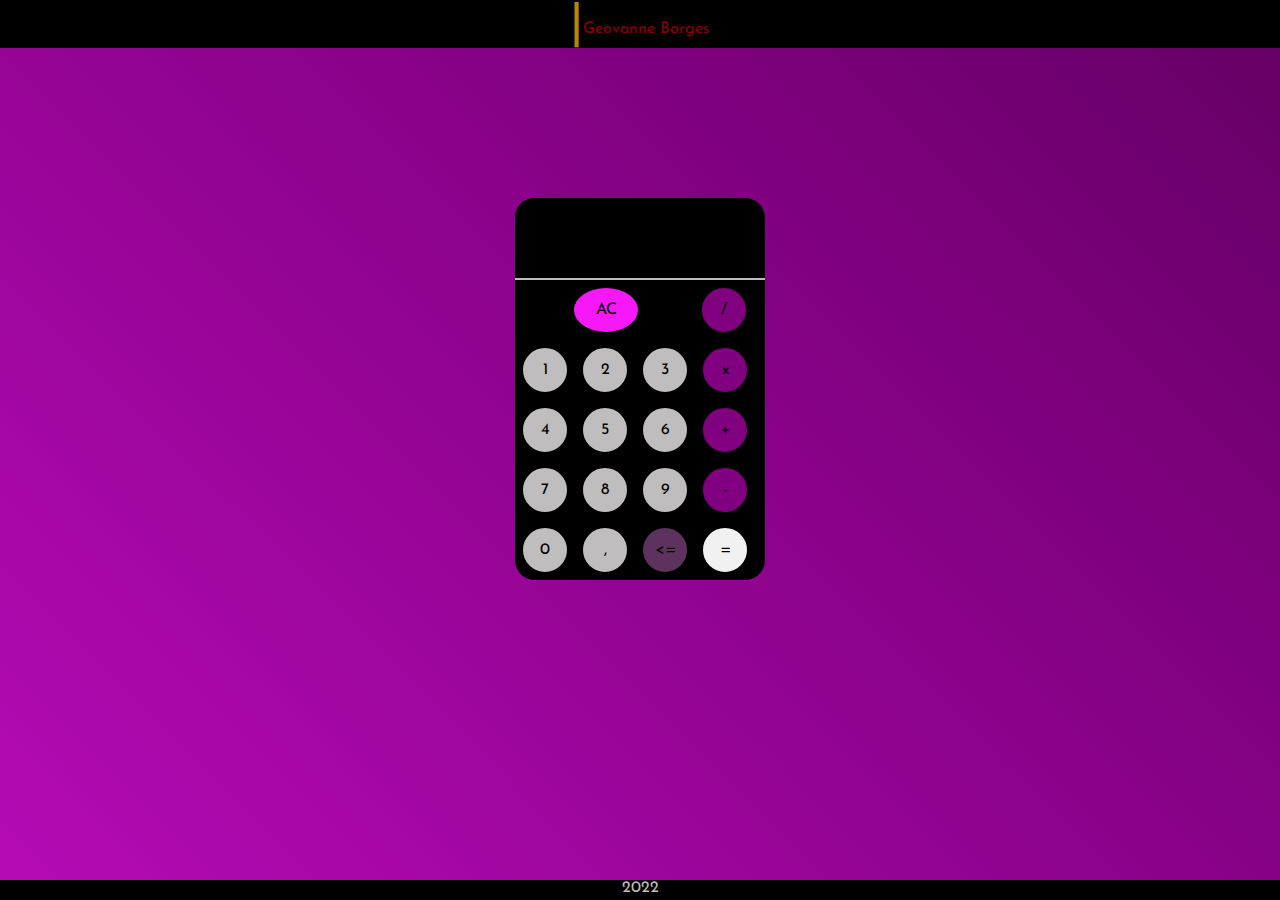
<file: index.html>
<!DOCTYPE html>
<html lang="pt-br">
<head>
    <meta charset="UTF-8">
    <meta http-equiv="X-UA-Compatible" content="IE=edge">
    <meta name="viewport" content="width=device-width, initial-scale=1.0">
    <link rel="stylesheet" href="style.css">
    <link rel="shortcut icon" href="calculator-technology-svgrepo-com.svg" type="image/x-icon">
    <link href="https://fonts.googleapis.com/css2?family=Comforter&display=swap" rel="stylesheet">
    
    <title>Calculadora</title>
    <style>
       @import url('https://fonts.googleapis.com/css2?family=Josefin+Sans&display=swap');

        </style>
</head>
<body class="gradiente">
    <header>
      <div class="barra">
        | <div class="nome"><a href="https://jovelino23.github.io/landingpage/"> Geovanne Borges</Br></a> </div>
    </div>
    </header>
    
    <main class="container-geral">
      

    <p class="result" id="resultado" > </p><hr style="border: 0.25px solid rgb(191, 189, 189);;">
    <section class="operacionais-horizontal">
        <button id="limpar" onclick="clean()">AC</button>
        <button  id="divisao" onclick="insert('/')">/</button>
       </section>
    
   
    <section class="numeros">
        <button  onclick="insert('1')">1</button>

        <button  onclick="insert('2')">2</button>
        
        <button  onclick="insert('3')">3</button>

        <button id="vezes"  onclick="insert('*')">x</button>

        <button  onclick="insert('4')">4</button>

        <button  onclick="insert('5')">5</button>

        <button  onclick="insert('6')">6</button>

        <button  id="mais" onclick="insert('+')">+</button>

        <button onclick="insert('7')">7</button>

        <button onclick="insert('8')">8</button>

        <button onclick="insert('9')">9</button>

        <button  id="menos"onclick="insert('-')">-</button>

        <button onclick="insert('0')">0</button>

        <button onclick="insert(',')">,</button>

        <button id="backspage"onclick="apagar()"><=</button>

        <button id="igual" onclick="conclui()">=</button>
     
    
   
       
    </section>
  </main>
<footer>2022</footer>
<script src="script.js"></script>
</body>
</html>
</file>
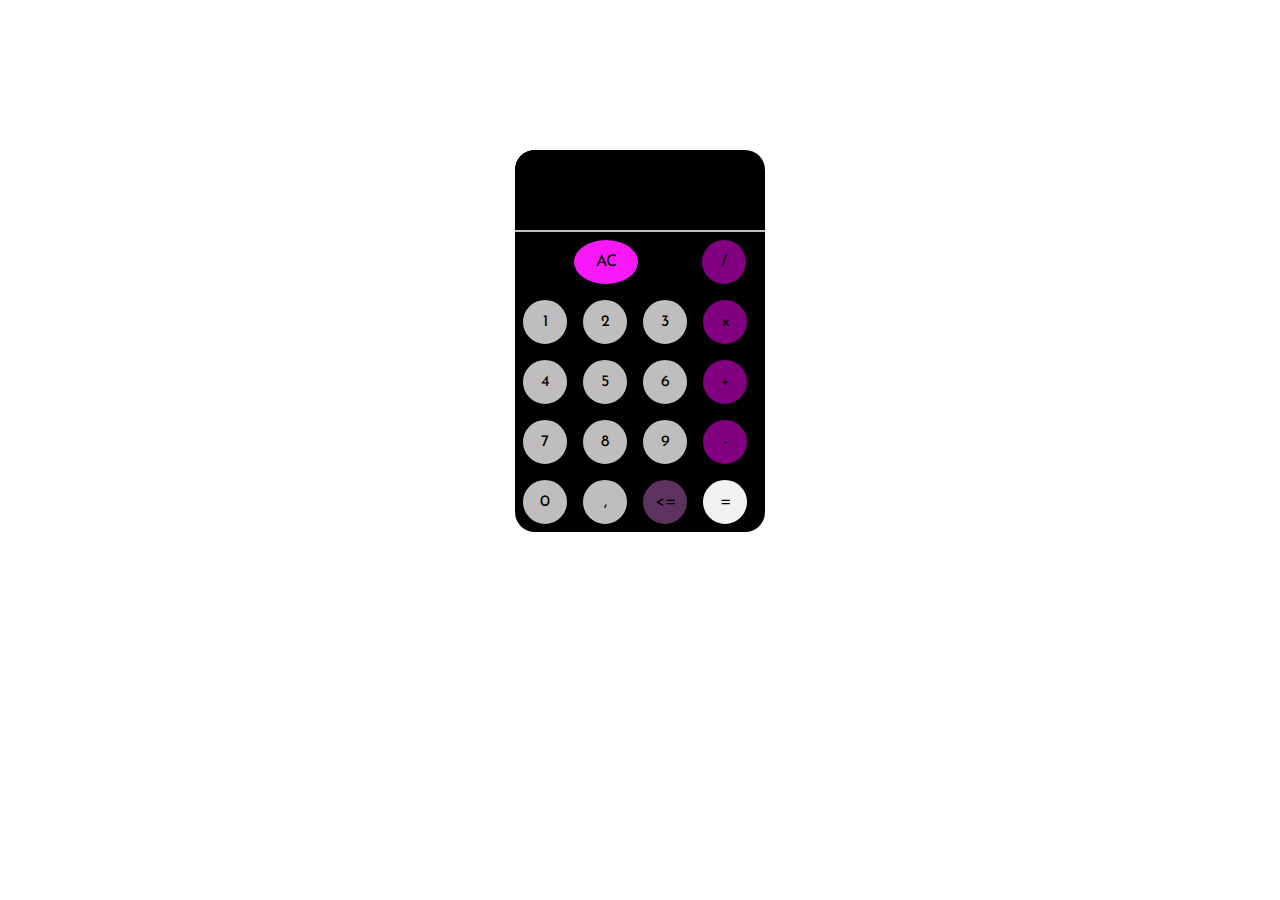
<file: calculadora.html>
<!DOCTYPE html>
<html lang="pt-br">
<head>
    <meta charset="UTF-8">
    <meta http-equiv="X-UA-Compatible" content="IE=edge">
    <meta name="viewport" content="width=device-width, initial-scale=1.0">
    <link rel="stylesheet" href="style.css">
    <link rel="shortcut icon" href="calculator-technology-svgrepo-com.svg" type="image/x-icon">
    <title>Calculadora</title>
    <style>
       @import url('https://fonts.googleapis.com/css2?family=Josefin+Sans&display=swap');
        </style>
</head>
<body>
    
    <div class="container-geral">

    <p class="result" id="resultado" > </p><hr style="border: 0.25px solid rgb(191, 189, 189);;">
    <section class="operacionais-horizontal">
        <button id="limpar" onclick="clean()">AC</button>
        <button  id="divisao" onclick="insert('/')">/</button>
       </section>
    
   
    <section class="numeros">
        <button  onclick="insert('1')">1</button>

        <button  onclick="insert('2')">2</button>
        
        <button  onclick="insert('3')">3</button>

        <button id="vezes"  onclick="insert('*')">x</button>

        <button  onclick="insert('4')">4</button>

        <button  onclick="insert('5')">5</button>

        <button  onclick="insert('6')">6</button>

        <button  id="mais" onclick="insert('+')">+</button>

        <button onclick="insert('7')">7</button>

        <button onclick="insert('8')">8</button>

        <button onclick="insert('9')">9</button>

        <button  id="menos"onclick="insert('-')">-</button>

        <button onclick="insert('0')">0</button>

        <button onclick="insert(',')">,</button>

        <button id="backspage"onclick="apagar()"><=</button>

        <button id="igual" onclick="conclui()">=</button>
     
    
   
       
    </section>
</div>
<script src="script.js"></script>
</body>
</html>
</file>
<file: style.css>
*{
    box-sizing: border-box;
    padding: 0;
    margin: 0;
    font-size: medium;
    font-family: 'Josefin Sans', sans-serif;
    list-style: none;
    text-decoration: none;
   
}
@import url('https://fonts.googleapis.com/css2?family=Bebas+Neue&family=Josefin+Sans&display=swap');
.gradiente{
    background-image:linear-gradient( 45deg, rgb(247, 24, 247), purple, black );
    height: 100vh;
    width: 100vw;
    animation: colors 15s ease infinite;
    background-size: 300% 300%;
}

.container-geral{
    position: relative;
   background: black;
    max-width: 250px;
    max-height: 500px;
    margin: 0 auto;
   margin-top: 150px;
   border-radius: 20px;
}

header{
    margin-top: 0px;
    background: black;
    color: white;
    display: flex;
    justify-content: center;
    align-items: center;
}
.barra{
    display: flex;
    align-items: center;
    justify-content: center;
    font-size: 3em;
    color: darkgoldenrod;
}

.nome {
    display: flex;
    font-family: 'Josefin Sans', sans-serif;
    margin-top: 10px;
    font-size: 1.5em;
    text-decoration: none;
   
}
.nome a{
    color: darkred;
}

p{
    font-size: 30px;
    background: black;
    color: white;
    text-align:right;
    padding: 5px;
    height: 75px;
    border-radius: 20px 20px 0 0;
    margin-bottom: 5px;
    margin-right: 10px;    
}

.numeros{
    display: flex;
    justify-content: left;
    flex-wrap: wrap;
    margin-top: 5px;
}

.numeros button{
    border-radius: 50%;
    width: 50px;
    height: 50px;
    margin: 5px;
    border: solid black;
}

.operacionais-horizontal{
    display: flex;
    justify-content: space-between;
    margin-right: 16px;
    margin-left: 7px;
    margin-top: 5px;
}

.operacionais-horizontal button{
    border-radius: 50%;
    width: 50px;
    height: 50px;
    border: solid black;
}

.numeros button{
    background: rgb(191, 189, 189);
}

#porcentagem,#divisao,#vezes,#mais,#menos{
    background: purple;
}

#limpar{
    background: rgb(247, 24, 247);
    width: 70px;
    margin-left: 49px;
}

#backspage{
    background:rgb(94, 50, 94)
}

#igual{
    background: rgb(241, 241, 241);
}

footer{
    color:rgb(191, 189, 189);
    bottom: 0;
    background: black;
    display: flex;
    justify-content: center;
    height: 20px;
    position: absolute;
    width: 100%;
}

@keyframes colors{
    0%{
    background-position:0% 50% ;
    }
    50%{
        background-position:100% 50% ;
    }
    100%{
        background-position:0% 50% ;
    }
}
@media(max-width:400px){
    li{
        margin: 5px;
    }
}
</file>
